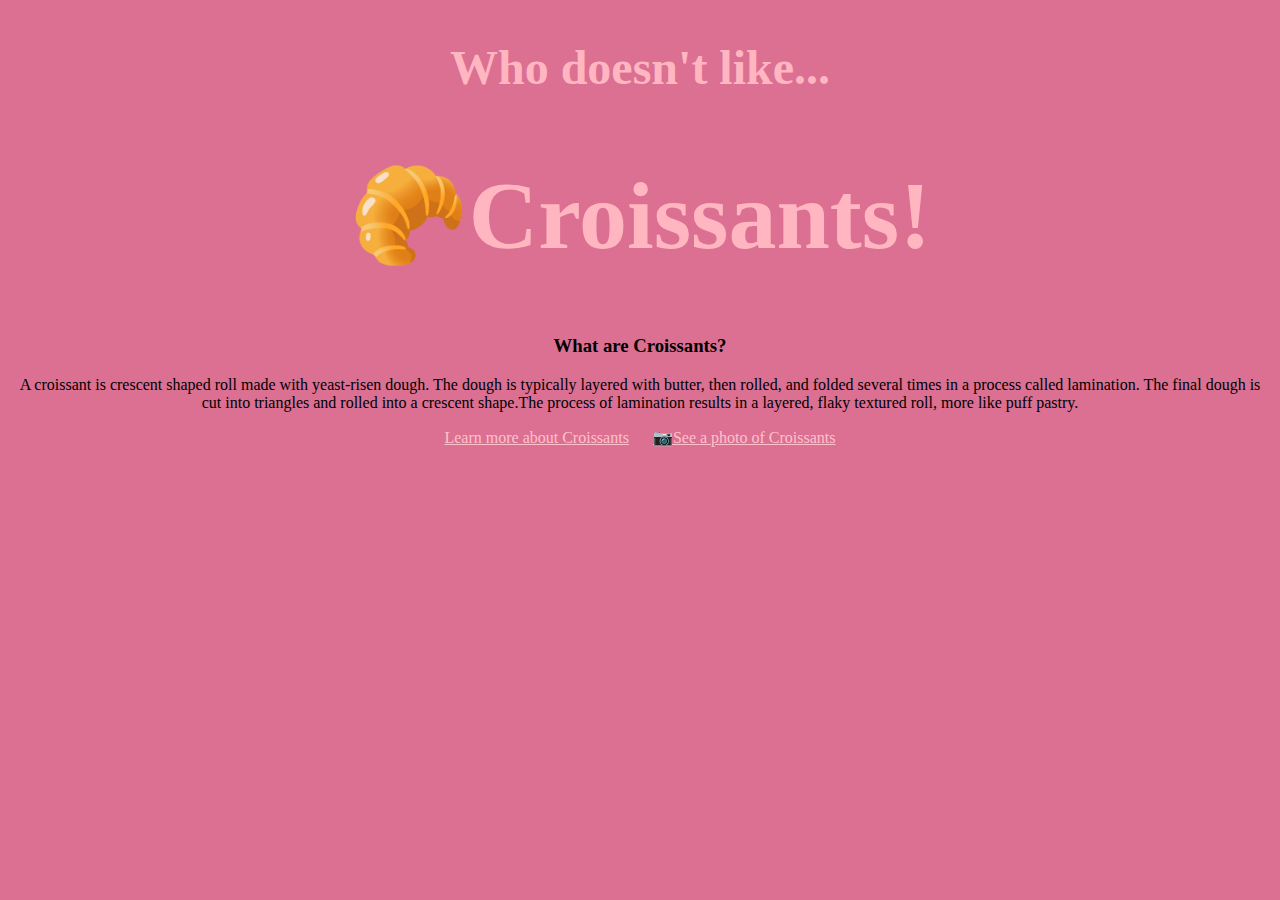
<file: index.html>
<!DOCTYPE html>
<html lang="en">
  <head>
    <meta charset="UTF-8" />
    <meta http-equiv="X-UA-Compatible" content="IE=edge" />
    <meta name="viewport" content="width=device-width, initial-scale=1.0" />
    <link href="/src/style.css" rel="stylesheet" type="text/css" />
    <title>What is a Croissant - CroissantsR'Us.com</title>
  </head>
  <body>
    <h2>Who doesn't like...</h2>
    <h1>🥐Croissants!</h1>
    <h3>What are Croissants?</h3>
    <p>
      A croissant is crescent shaped roll made with yeast-risen dough. The dough
      is typically layered with butter, then rolled, and folded several times in
      a process called lamination. The final dough is cut into triangles and
      rolled into a crescent shape.The process of lamination results in a
      layered, flaky textured roll, more like puff pastry.
    </p>
    <a href="/contact.html">Learn more about Croissants</a>
    <a href="/photo.html">📷See a photo of Croissants</a>
  </body>
</html>
</file>
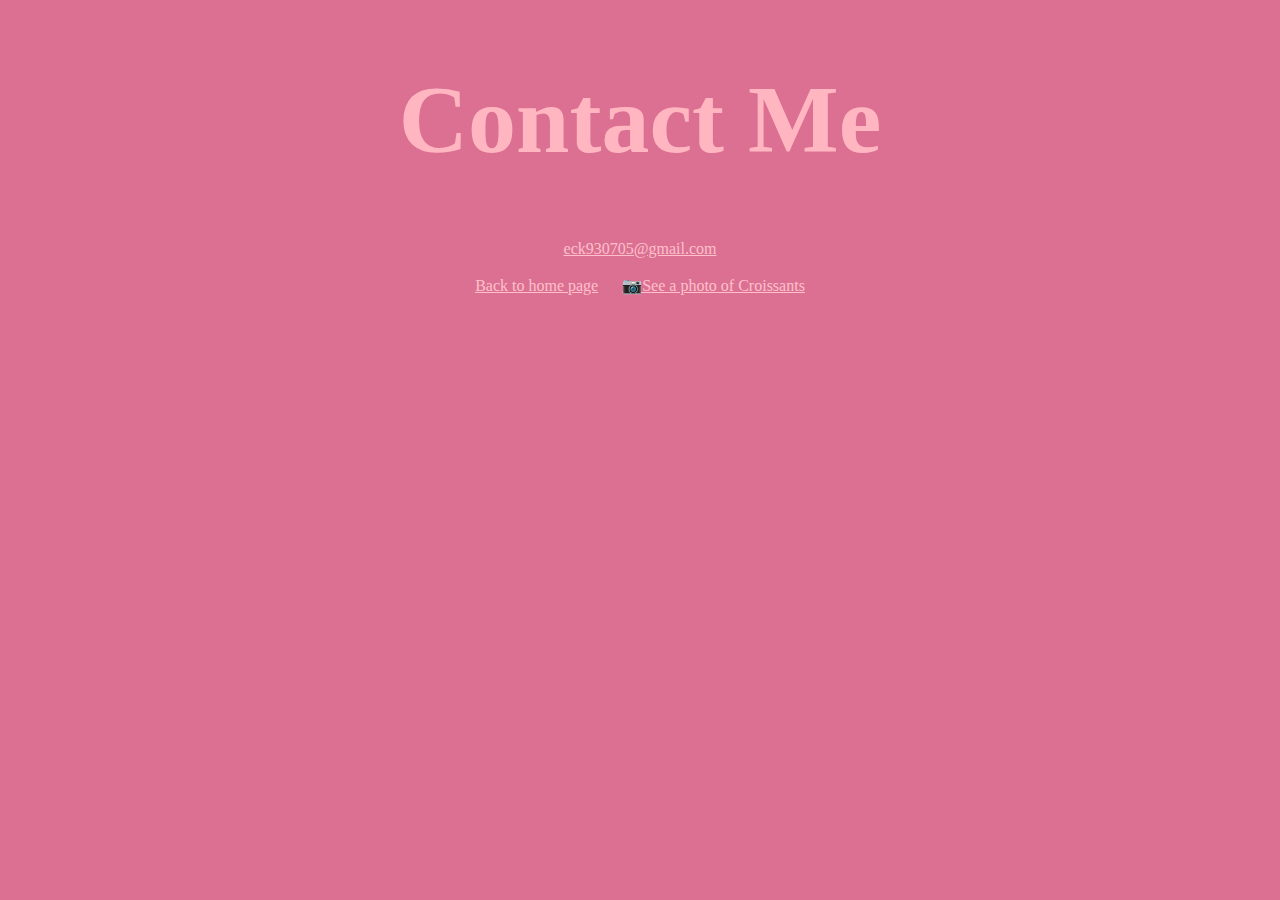
<file: contact.html>
<!DOCTYPE html>
<html lang="en">
  <head>
    <meta charset="UTF-8" />
    <meta http-equiv="X-UA-Compatible" content="IE=edge" />
    <meta name="Croissants" content="A brief description of Croissants" />
    <title>Learn more about Croissants - CroissantsR'Us.com</title>
    <link href="/src/style.css" rel="stylesheet" type="text/css" />
  </head>
  <body>
    <h1>Contact Me</h1>
    <a href="mailto:eck930705@gmail.com">eck930705@gmail.com</a>
  </br>
  </br>
    <a href="/index.html">Back to home page</a>
    <a href="/photo.html">📷See a photo of Croissants</a>
  </body>
</html>
</file>
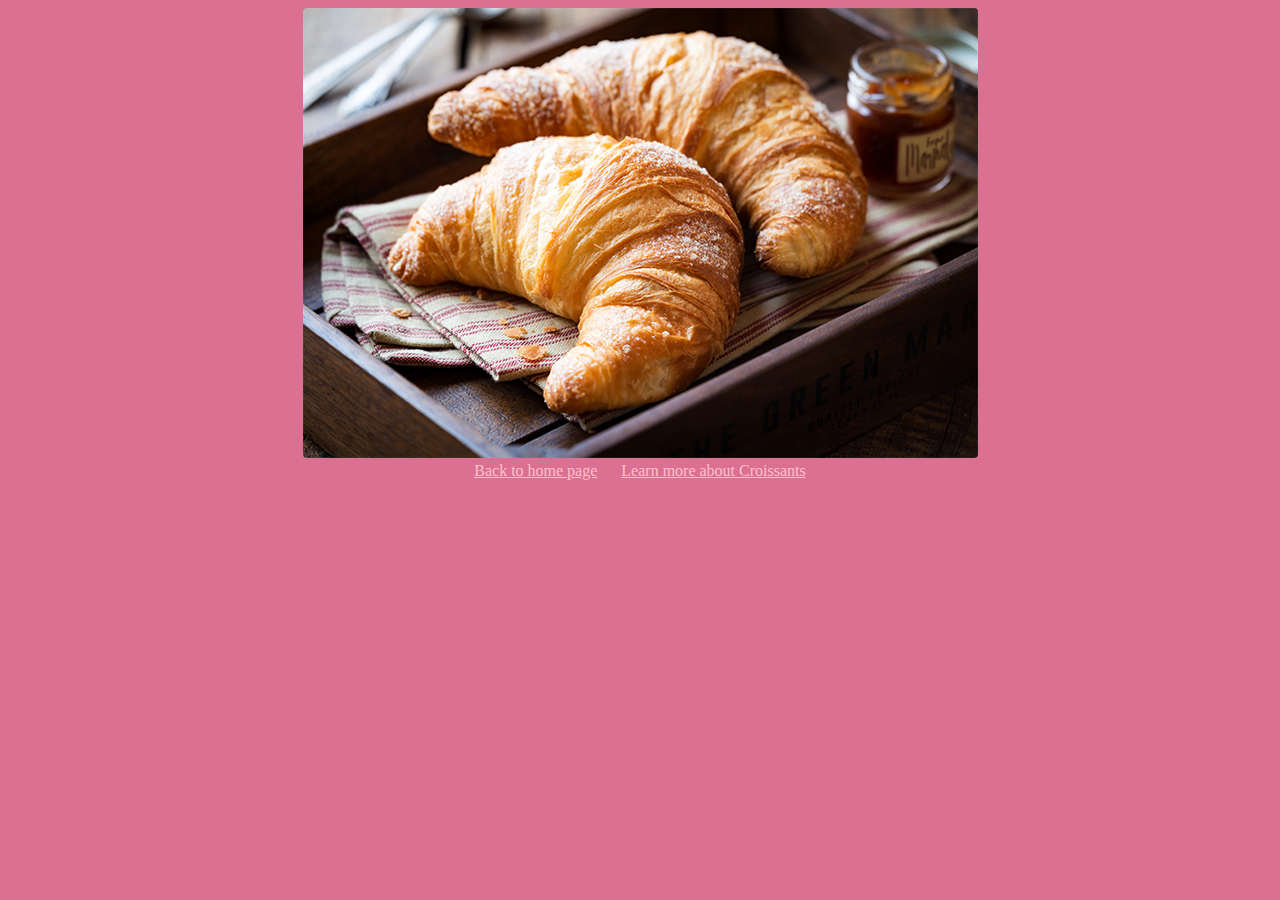
<file: photo.html>
<!DOCTYPE html>
<html lang="en">
  <head>
    <meta charset="UTF-8" />
    <meta http-equiv="X-UA-Compatible" content="IE=edge" />
    <meta name="viewport" content="width=device-width, initial-scale=1.0" />
    <link href="/src/style.css" rel="stylesheet" type="text/css" />
    <title>Example of Croissants - CroissantsR'Us.com</title>
  </head>
  <body>
    <img src="/Croissant.jpg" alt="Croissants" />
    </br>
    <a href="/index.html">Back to home page</a>
  
    <a href="/contact.html">Learn more about Croissants</a>
  </body>
</html>
</file>
<file: src/style.css>
body {
  background-color: palevioletred;
  text-align: center;
}

h1 {
  font-size: 96px;
  color: lightpink;
}

h2 {
  font-size: 48px;
  color: lightpink;
}

a {
  color: pink;
  margin: 0 10px;
}

img {
  border-radius: 4px;
}
</file>
